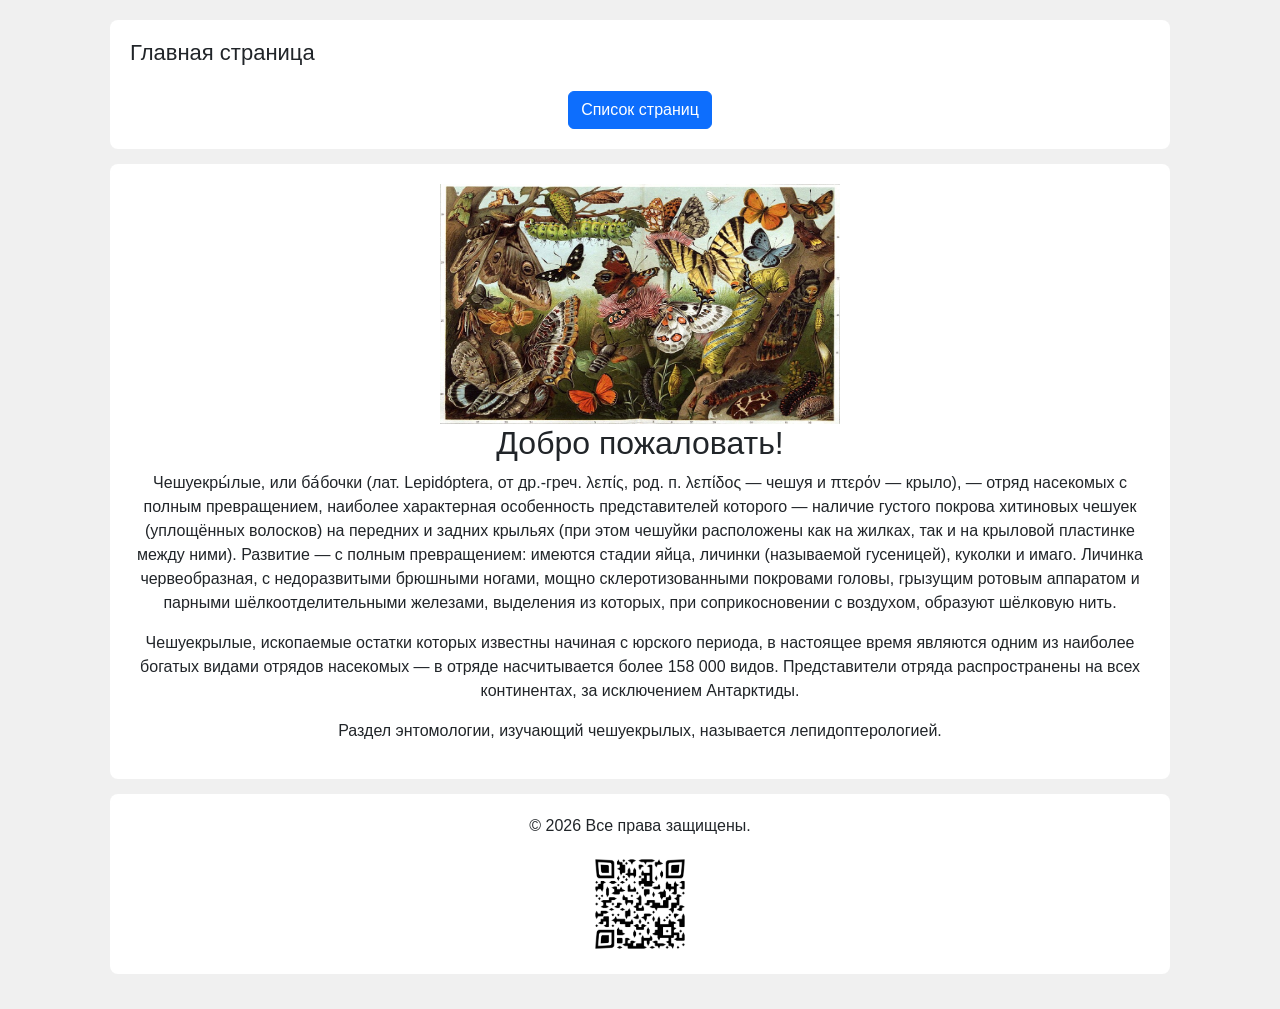
<file: index.html>
<!DOCTYPE html>
<html lang="ru">
<head>
    <meta charset="UTF-8">
    <meta name="viewport" content="width=device-width, initial-scale=1.0">
            <link href="https://cdn.jsdelivr.net/npm/bootstrap@5.3.0/dist/css/bootstrap.min.css" rel="stylesheet" integrity="sha384-9ndCyUaIbzAi2FUVXJi0CjmCapSmO7SnpJef0486qhLnuZ2cdeRhO02iuK6FUUVM" crossorigin="anonymous">

    <link  rel="stylesheet" href="style.css">
    <title>Чешуекрылые</title>
        <link rel="icon" href="favicon.ico" type="image/x-icon">
</head>

<body>

    <!-- Шапка сайта -->
    <header>
        <h1>Главная страница</h1>
        <!-- Навигационное меню -->
        <nav>
            <button class="btn btn-primary" type="button" data-bs-toggle="collapse" data-bs-target="#basedmenu" aria-expanded="false" aria-controls="basedmenu">
    Список страниц
            </button>
        <div class="collapse" id="basedmenu">
        <div class="card card-body">

                <li><a href="index.html" style="margin-bottom: 1em; display: inline-block">Главная</a></li>
                <p style="margin-bottom: 0; display: inline-block">Бабочки:</p>
                <li><a href="luna.html">Actias luna</a></li>
                <li><a href="rumanzovia.html">Papilio Rumanzovia</a></li>
                <li><a href="agrippina.html">Thysania Agrippina</a></li>

        </div>
        </div>

        </nav>
    </header>

    <!-- Основной контент страницы (должен быть один на странице) -->
    <main>
        <img src="img/1.jpg" width="400" height="240" alt="Лого">
        <!-- Смысловой раздел контента -->
        <section>
            <h2>Добро пожаловать!</h2>
            <p>Чешуекры́лые, или ба́бочки (лат. Lepidóptera, от др.-греч. λεπίς, род. п. λεπίδος — чешуя и πτερόν — крыло), — отряд насекомых с полным превращением, наиболее характерная особенность представителей которого — наличие густого покрова хитиновых чешуек (уплощённых волосков) на передних и задних крыльях (при этом чешуйки расположены как на жилках, так и на крыловой пластинке между ними). Развитие — с полным превращением: имеются стадии яйца, личинки (называемой гусеницей), куколки и имаго. Личинка червеобразная, с недоразвитыми брюшными ногами, мощно склеротизованными покровами головы, грызущим ротовым аппаратом и парными шёлкоотделительными железами, выделения из которых, при соприкосновении с воздухом, образуют шёлковую нить.</p>

<p>Чешуекрылые, ископаемые остатки которых известны начиная с юрского периода, в настоящее время являются одним из наиболее богатых видами отрядов насекомых — в отряде насчитывается более 158 000 видов. Представители отряда распространены на всех континентах, за исключением Антарктиды.</p>

<p>Раздел энтомологии, изучающий чешуекрылых, называется лепидоптерологией.</p>
        </section>
     

    </main>

    <!-- Подвал сайта -->
    <footer>
        <p>&copy; 2026 Все права защищены.</p>
        <img src="img/qr-code.png" width="100" height="100" alt="QR-код">
    </footer>
    <script src="https://cdn.jsdelivr.net/npm/bootstrap@5.3.0/dist/js/bootstrap.bundle.min.js" integrity="sha384-geWF76RCwLtnZ8qwWowPQNguL3RmwHVBC9FhGdlKrxdiJJigb/j/68SIy3Te4Bkz" crossorigin="anonymous"></script>

</body>
</html>
</file>
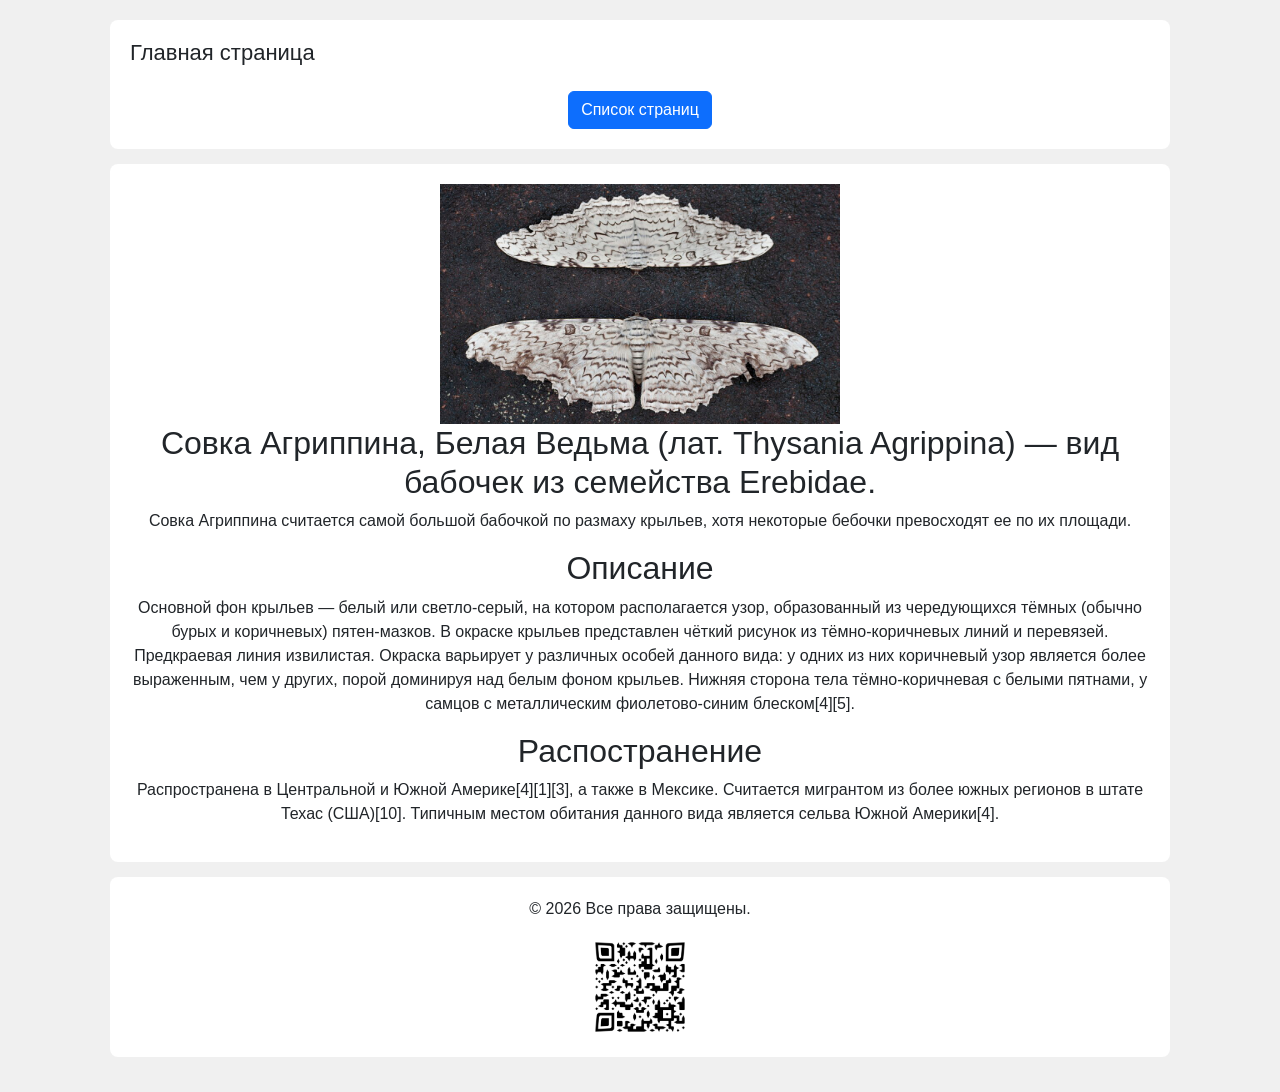
<file: agrippina.html>
<!DOCTYPE html>
<html lang="ru">
<head>
    <meta charset="UTF-8">
    <meta name="viewport" content="width=device-width, initial-scale=1.0">
                    <link href="https://cdn.jsdelivr.net/npm/bootstrap@5.3.0/dist/css/bootstrap.min.css" rel="stylesheet" integrity="sha384-9ndCyUaIbzAi2FUVXJi0CjmCapSmO7SnpJef0486qhLnuZ2cdeRhO02iuK6FUUVM" crossorigin="anonymous">

    <link  rel="stylesheet" href="style.css">
    <title>Thysania Agrippina</title>
        <link rel="icon" href="favicon.ico" type="image/x-icon">

</head>

<body>

    <!-- Шапка сайта -->
    <header>
        <h1>Главная страница</h1>
        <!-- Навигационное меню -->
        <nav>
            <button class="btn btn-primary" type="button" data-bs-toggle="collapse" data-bs-target="#basedmenu" aria-expanded="false" aria-controls="basedmenu">
    Список страниц
            </button>
        <div class="collapse" id="basedmenu">
        <div class="card card-body">

                <li><a href="index.html" style="margin-bottom: 1em; display: inline-block">Главная</a></li>
                <p style="margin-bottom: 0; display: inline-block">Бабочки:</p>
                <li><a href="luna.html">Actias luna</a></li>
                <li><a href="rumanzovia.html">Papilio Rumanzovia</a></li>
                <li><a href="agrippina.html">Thysania Agrippina</a></li>

        </div>
        </div>

        </nav>
    </header>

    <!-- Основной контент страницы (должен быть один на странице) -->
    <main>
        <img src="img/Erebinae-_Thysania_agrippina_(White_Witch)_7.jpg" width="400" height="240" alt="rumanzovia">
        <!-- Смысловой раздел контента -->
        <section>
            <h2>Совка Агриппина, Белая Ведьма (лат. Thysania Agrippina) — вид бабочек из семейства Erebidae.</h2>
            <p>Совка Агриппина считается самой большой бабочкой по размаху крыльев, хотя некоторые бебочки превосходят ее по их площади.</p>
            <h2>Описание</h2>
            <p>Основной фон крыльев — белый или светло-серый, на котором располагается узор, образованный из чередующихся тёмных (обычно бурых и коричневых) пятен-мазков. В окраске крыльев представлен чёткий рисунок из тёмно-коричневых линий и перевязей. Предкраевая линия извилистая. Окраска варьирует у различных особей данного вида: у одних из них коричневый узор является более выраженным, чем у других, порой доминируя над белым фоном крыльев. Нижняя сторона тела тёмно-коричневая с белыми пятнами, у самцов с металлическим фиолетово-синим блеском[4][5].</p>
            <h2>Распостранение</h2>
            <p>Распространена в Центральной и Южной Америке[4][1][3], а также в Мексике. Считается мигрантом из более южных регионов в штате Техас (США)[10]. Типичным местом обитания данного вида является сельва Южной Америки[4].</p>
        </section>
     

    </main>

    <!-- Подвал сайта -->
    <footer>
        <p>&copy; 2026 Все права защищены.</p>
        <img src="img/qr-code.png" width="100" height="100" alt="QR-код">
    </footer>
    <script src="https://cdn.jsdelivr.net/npm/bootstrap@5.3.0/dist/js/bootstrap.bundle.min.js" integrity="sha384-geWF76RCwLtnZ8qwWowPQNguL3RmwHVBC9FhGdlKrxdiJJigb/j/68SIy3Te4Bkz" crossorigin="anonymous"></script>

</body>
</html>
</file>
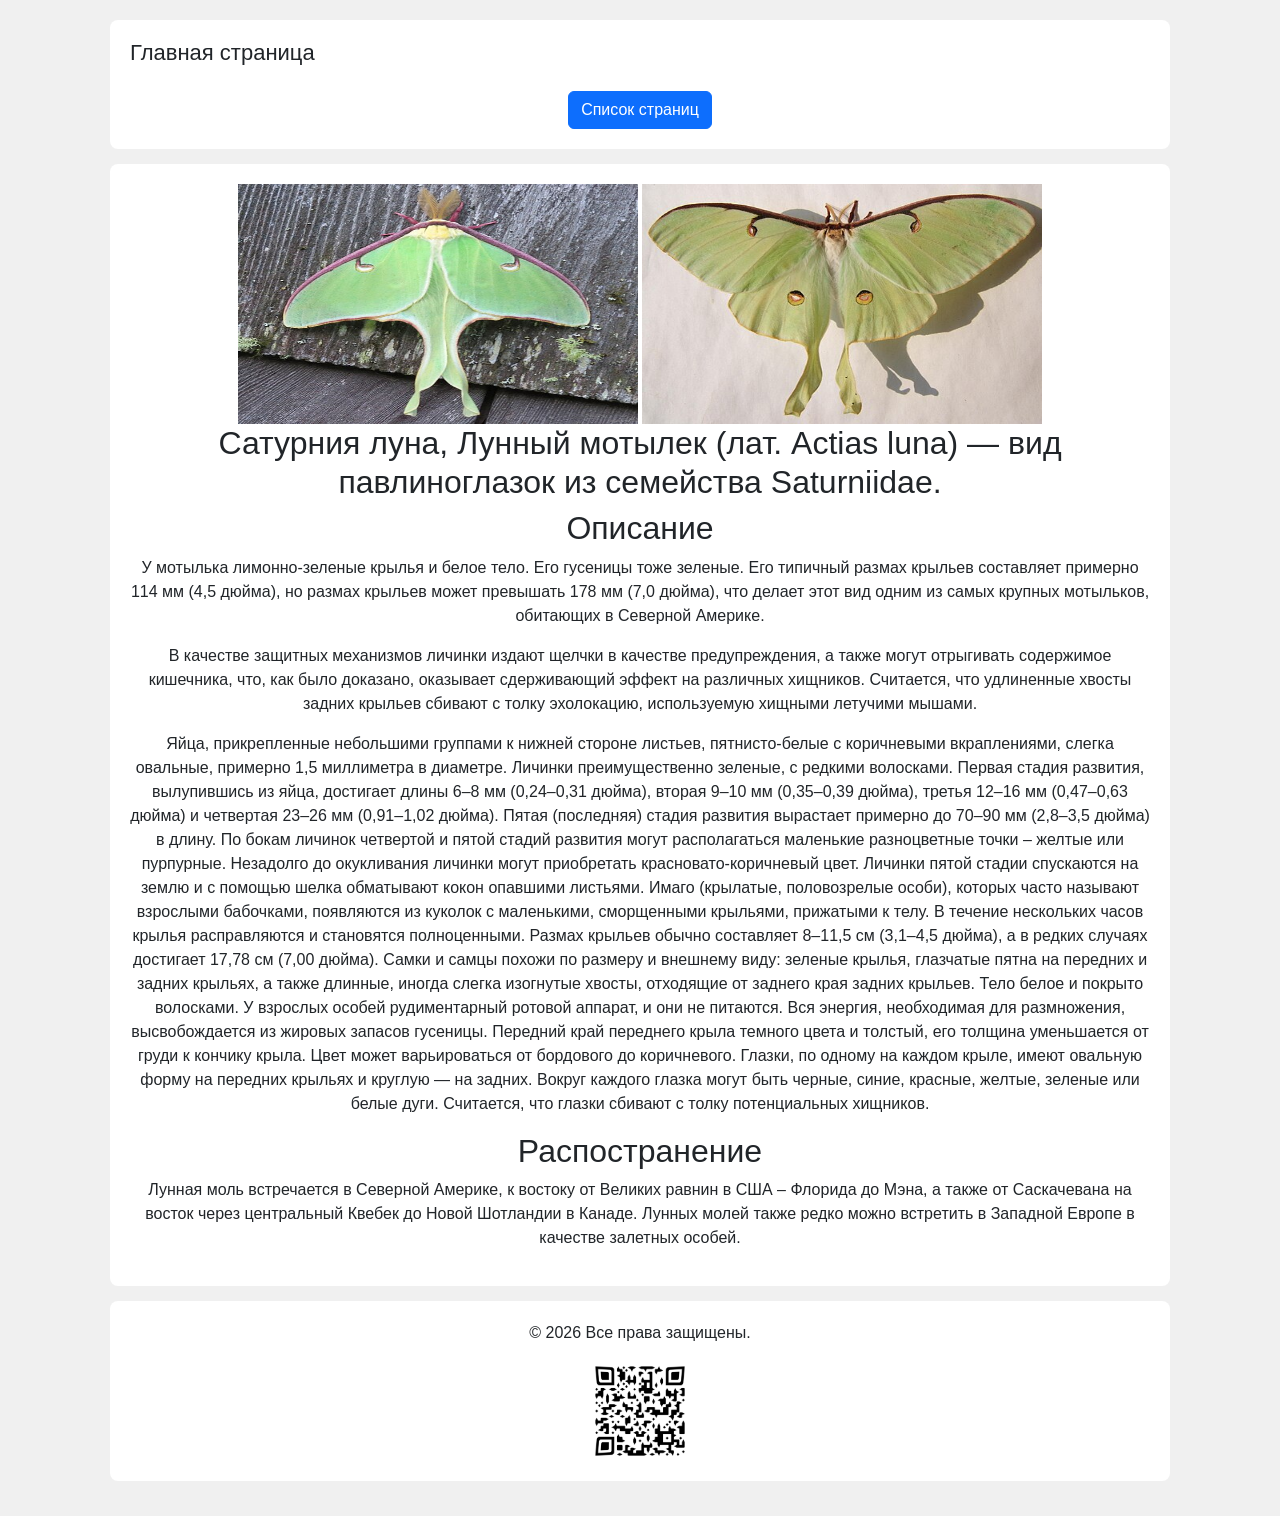
<file: luna.html>
<!DOCTYPE html>
<html lang="ru">
<head>
    <meta charset="UTF-8">
    <meta name="viewport" content="width=device-width, initial-scale=1.0">
                    <link href="https://cdn.jsdelivr.net/npm/bootstrap@5.3.0/dist/css/bootstrap.min.css" rel="stylesheet" integrity="sha384-9ndCyUaIbzAi2FUVXJi0CjmCapSmO7SnpJef0486qhLnuZ2cdeRhO02iuK6FUUVM" crossorigin="anonymous">

    <link  rel="stylesheet" href="style.css">
    <title>Actias Luna</title>
    <link rel="icon" href="favicon.ico" type="image/x-icon">

</head>

<body>

    <!-- Шапка сайта -->
    <header>
        <h1>Главная страница</h1>
        <!-- Навигационное меню -->
        <nav>
            <button class="btn btn-primary" type="button" data-bs-toggle="collapse" data-bs-target="#basedmenu" aria-expanded="false" aria-controls="basedmenu">
    Список страниц
            </button>
        <div class="collapse" id="basedmenu">
        <div class="card card-body">

                <li><a href="index.html" style="margin-bottom: 1em; display: inline-block">Главная</a></li>
                <p style="margin-bottom: 0; display: inline-block">Бабочки:</p>
                <li><a href="luna.html">Actias luna</a></li>
                <li><a href="rumanzovia.html">Papilio Rumanzovia</a></li>
                <li><a href="agrippina.html">Thysania Agrippina</a></li>

        </div>
        </div>

        </nav>
    </header>

    <!-- Основной контент страницы (должен быть один на странице) -->
    <main>
                <img src="img/Actias_luna-male.jpg" width="400" height="240" alt="actiaslunamale">
        <img src="img/Actias_luna_female.JPG" width="400" height="240" alt="actiaslunafemale">
        <!-- Смысловой раздел контента -->
        <section>
            <h2>Сатурния луна, Лунный мотылек (лат. Actias luna) — вид павлиноглазок из семейства Saturniidae.</h2>
            <h2>Описание</h2>
            <p>У мотылька лимонно-зеленые крылья и белое тело. Его гусеницы тоже зеленые. Его типичный размах крыльев составляет примерно 114 мм (4,5 дюйма), но размах крыльев может превышать 178 мм (7,0 дюйма), что делает этот вид одним из самых крупных мотыльков, обитающих в Северной Америке.</p>
            <p>В качестве защитных механизмов личинки издают щелчки в качестве предупреждения, а также могут отрыгивать содержимое кишечника, что, как было доказано, оказывает сдерживающий эффект на различных хищников. Считается, что удлиненные хвосты задних крыльев сбивают с толку эхолокацию, используемую хищными летучими мышами.</p>
            <p>Яйца, прикрепленные небольшими группами к нижней стороне листьев, пятнисто-белые с коричневыми вкраплениями, слегка овальные, примерно 1,5 миллиметра в диаметре. Личинки преимущественно зеленые, с редкими волосками. Первая стадия развития, вылупившись из яйца, достигает длины 6–8 мм (0,24–0,31 дюйма), вторая 9–10 мм (0,35–0,39 дюйма), третья 12–16 мм (0,47–0,63 дюйма) и четвертая 23–26 мм (0,91–1,02 дюйма). Пятая (последняя) стадия развития вырастает примерно до 70–90 мм (2,8–3,5 дюйма) в длину. По бокам личинок четвертой и пятой стадий развития могут располагаться маленькие разноцветные точки – желтые или пурпурные. Незадолго до окукливания личинки могут приобретать красновато-коричневый цвет. Личинки пятой стадии спускаются на землю и с помощью шелка обматывают кокон опавшими листьями.

Имаго (крылатые, половозрелые особи), которых часто называют взрослыми бабочками, появляются из куколок с маленькими, сморщенными крыльями, прижатыми к телу. В течение нескольких часов крылья расправляются и становятся полноценными. Размах крыльев обычно составляет 8–11,5 см (3,1–4,5 дюйма), а в редких случаях достигает 17,78 см (7,00 дюйма). Самки и самцы похожи по размеру и внешнему виду: зеленые крылья, глазчатые пятна на передних и задних крыльях, а также длинные, иногда слегка изогнутые хвосты, отходящие от заднего края задних крыльев. Тело белое и покрыто волосками. У взрослых особей рудиментарный ротовой аппарат, и они не питаются. Вся энергия, необходимая для размножения, высвобождается из жировых запасов гусеницы. Передний край переднего крыла темного цвета и толстый, его толщина уменьшается от груди к кончику крыла. Цвет может варьироваться от бордового до коричневого. Глазки, по одному на каждом крыле, имеют овальную форму на передних крыльях и круглую — на задних. Вокруг каждого глазка могут быть черные, синие, красные, желтые, зеленые или белые дуги. Считается, что глазки сбивают с толку потенциальных хищников.</p>
            <h2>Распостранение</h2>
            <p>Лунная моль встречается в Северной Америке, к востоку от Великих равнин в США – Флорида до Мэна, а также от Саскачевана на восток через центральный Квебек до Новой Шотландии в Канаде. Лунных молей также редко можно встретить в Западной Европе в качестве залетных особей.</p>
        </section>
     

    </main>

    <!-- Подвал сайта -->
    <footer>
        <p>&copy; 2026 Все права защищены.</p>
        <img src="img/qr-code.png" width="100" height="100" alt="QR-код">
    </footer>
    <script src="https://cdn.jsdelivr.net/npm/bootstrap@5.3.0/dist/js/bootstrap.bundle.min.js" integrity="sha384-geWF76RCwLtnZ8qwWowPQNguL3RmwHVBC9FhGdlKrxdiJJigb/j/68SIy3Te4Bkz" crossorigin="anonymous"></script>

</body>
</html>
</file>
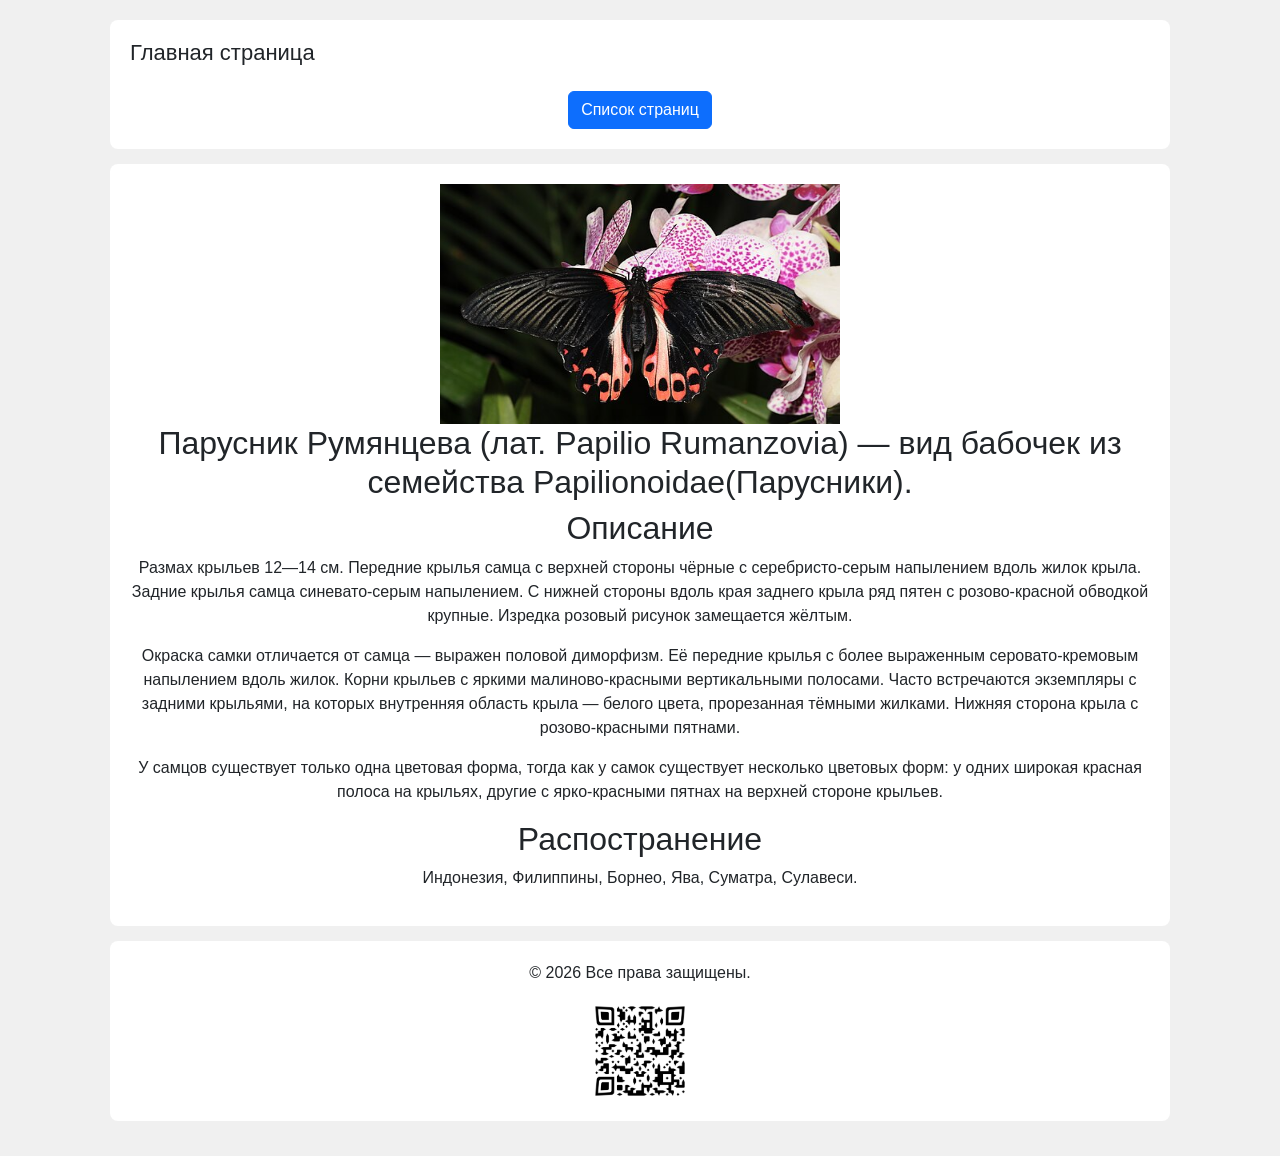
<file: rumanzovia.html>
<!DOCTYPE html>
<html lang="ru">
<head>
    <meta charset="UTF-8">
    <meta name="viewport" content="width=device-width, initial-scale=1.0">
                    <link href="https://cdn.jsdelivr.net/npm/bootstrap@5.3.0/dist/css/bootstrap.min.css" rel="stylesheet" integrity="sha384-9ndCyUaIbzAi2FUVXJi0CjmCapSmO7SnpJef0486qhLnuZ2cdeRhO02iuK6FUUVM" crossorigin="anonymous">

    <link  rel="stylesheet" href="style.css">
    <title>Papilio Rumanzovia</title>
        <link rel="icon" href="favicon.ico" type="image/x-icon">

</head>

<body>

    <!-- Шапка сайта -->
    <header>
        <h1>Главная страница</h1>
        <!-- Навигационное меню -->
        <nav>
            <button class="btn btn-primary" type="button" data-bs-toggle="collapse" data-bs-target="#basedmenu" aria-expanded="false" aria-controls="basedmenu">
    Список страниц
            </button>
        <div class="collapse" id="basedmenu">
        <div class="card card-body">

                <li><a href="index.html" style="margin-bottom: 1em; display: inline-block">Главная</a></li>
                <p style="margin-bottom: 0; display: inline-block">Бабочки:</p>
                <li><a href="luna.html">Actias luna</a></li>
                <li><a href="rumanzovia.html">Papilio Rumanzovia</a></li>
                <li><a href="agrippina.html">Thysania Agrippina</a></li>

        </div>
        </div>

        </nav>
    </header>

    <!-- Основной контент страницы (должен быть один на странице) -->
    <main>
        <img src="img/Papilio_rumanzovia_4.jpg" width="400" height="240" alt="rumanzovia">
        <!-- Смысловой раздел контента -->
        <section>
            <h2>Парусник Румянцева (лат. Papilio Rumanzovia) — вид бабочек из семейства Papilionoidae(Парусники).</h2>
            <h2>Описание</h2>
            <p>Размах крыльев 12—14 см. Передние крылья самца с верхней стороны чёрные с серебристо-серым напылением вдоль жилок крыла. Задние крылья самца синевато-серым напылением. С нижней стороны вдоль края заднего крыла ряд пятен с розово-красной обводкой крупные. Изредка розовый рисунок замещается жёлтым.</p>
            <p>Окраска самки отличается от самца — выражен половой диморфизм. Её передние крылья с более выраженным серовато-кремовым напылением вдоль жилок. Корни крыльев с яркими малиново-красными вертикальными полосами. Часто встречаются экземпляры с задними крыльями, на которых внутренняя область крыла — белого цвета, прорезанная тёмными жилками. Нижняя сторона крыла с розово-красными пятнами.</p>
            <p>У самцов существует только одна цветовая форма, тогда как у самок существует несколько цветовых форм: у одних широкая красная полоса на крыльях, другие с ярко-красными пятнах на верхней стороне крыльев.</p>
            <h2>Распостранение</h2>
            <p>Индонезия, Филиппины, Борнео, Ява, Суматра, Сулавеси.</p>
        </section>
     

    </main>

    <!-- Подвал сайта -->
    <footer>
        <p>&copy; 2026 Все права защищены.</p>
        <img src="img/qr-code.png" width="100" height="100" alt="QR-код">
    </footer>
    <script src="https://cdn.jsdelivr.net/npm/bootstrap@5.3.0/dist/js/bootstrap.bundle.min.js" integrity="sha384-geWF76RCwLtnZ8qwWowPQNguL3RmwHVBC9FhGdlKrxdiJJigb/j/68SIy3Te4Bkz" crossorigin="anonymous"></script>

</body>
</html>
</file>
<file: style.css>
/* ==========================================
   1. ГЛОБАЛЬНЫЕ НАСТРОЙКИ
   ========================================== */
* {
    box-sizing: border-box; /* Внутренние отступы и рамки не раздувают размер блоков */
}

/* ==========================================
   2. НАСТРОЙКА ВСЕЙ СТРАНИЦЫ
   ========================================== */
body {
    font-family: sans-serif;   /* Простой шрифт без засечек */
    background-color: #f0f0f0; /* Серый цвет фона всей страницы */
    max-width: 1100px;          /* Максимальная ширина сайта */
    margin: 0 auto;            /* Центрируем сайт ровно посередине экрана */
    padding: 20px;             /* Отступ от краев экрана */
     text-align: center;
}

/* ==========================================
   3. ОСНОВНЫЕ БЕЛЫЕ БЛОКИ (Шапка, Контент, Подвал)
   ========================================== */
header, main, footer {
    background-color: white; /* Белый фон блоков */
    padding: 20px;          /* Внутренний отступ от текста до края блока */
    margin-bottom: 15px;    /* Внешний отступ снизу до следующего блока */
    border-radius: 8px;     /* Скругление углов блока */
}

/* ==========================================
   4. ШАПКА: Картинка СЛЕВА от текста
   ========================================== */
header {
    display: flex;         /* Включаем гибкий режим: элементы встают в один ряд */
    align-items: center;   /* Выравниваем картинку и заголовок по центру по высоте */
    gap: 15px;             /* Отступ (пробел) между картинкой и текстом */
    flex-wrap: wrap;       /* Разрешаем перенос элементов на маленьких экранах */
}

/* Картинка-логотип в шапке */
header img {
    display: block;        /* Убираем лишние нижние отступы у картинки */
    width: 120px;          /* Ширина картинки */
    height: auto;          /* Высота подстраивается автоматически без искажений */
}

/* Заголовок рядом с картинкой */
header h1 {
    margin: 0;             /* Убираем стандартные отступы вокруг заголовка */
    font-size: 22px;        /* Размер шрифта заголовка */
}

/* Меню под картинкой и заголовком */
header nav {
    width: 100%;           /* Занимает всю ширину, чтобы опуститься под логотип */
    margin-top: 10px;      /* Отступ сверху от логотипа до меню */
}

/* ==========================================
   5. МЕНЮ НАВИГАЦИИ
   ========================================== */
nav ul {
    list-style: none;      /* Убираем стандартные точки (маркеры) у списка */
    padding: 0;            /* Убираем внутренний отступ списка */
    margin: 0;             /* Убираем внешний отступ */
}

nav li {
    display: inline-block; /* Выстраиваем пункты меню в одну строчку */
    margin-right: 15px;    /* Отступ справа между ссылками */
}

nav a {
    text-decoration: none; /* Убираем подчеркивание у ссылок */
    color: #2980b9;        /* Синий цвет ссылок */
    font-weight: bold;     /* Делаем шрифт ссылок жирным */
}

/* ==========================================
   6. КАРТОЧКИ СТАТЕЙ (Article)
   ========================================== */
article {
    border: 1px solid #ddd; /* Тонкая серая рамка вокруг карточки */
    padding: 15px;          /* Внутренний отступ от текста до рамки */
    margin-top: 15px;       /* Внешний отступ сверху между карточками */
    border-radius: 5px;     /* Скругление углов карточки */
}

article h3 {
    margin-top: 0;         /* Убираем отступ сверху у заголовка статьи */
    margin-bottom: 10px;   /* Отступ снизу от заголовка до текста */
}

/* ==========================================
   7. КНОПКИ
   ========================================== */

/* Превращаем ссылку с классом btn в кнопку */
a.btn {
    display: inline-block; /* Позволяет задавать размеры и отступы ссылки */
    background-color: #27ae60; /* Зеленый цвет кнопки */
    color: white;              /* Белый цвет текста */
    text-decoration: none;     /* Убираем стандартное подчеркивание ссылки */
    padding: 8px 15px;         /* Внутренние отступы */
    margin-top: 10px;          /* Отступ сверху от текста */
    border-radius: 4px;        /* Скругление углов */
}

/* Эффект при наведении мышкой */
a.btn:hover {
    background-color: #219150;  /* Цвет становится чуть темнее */
}
</file>
